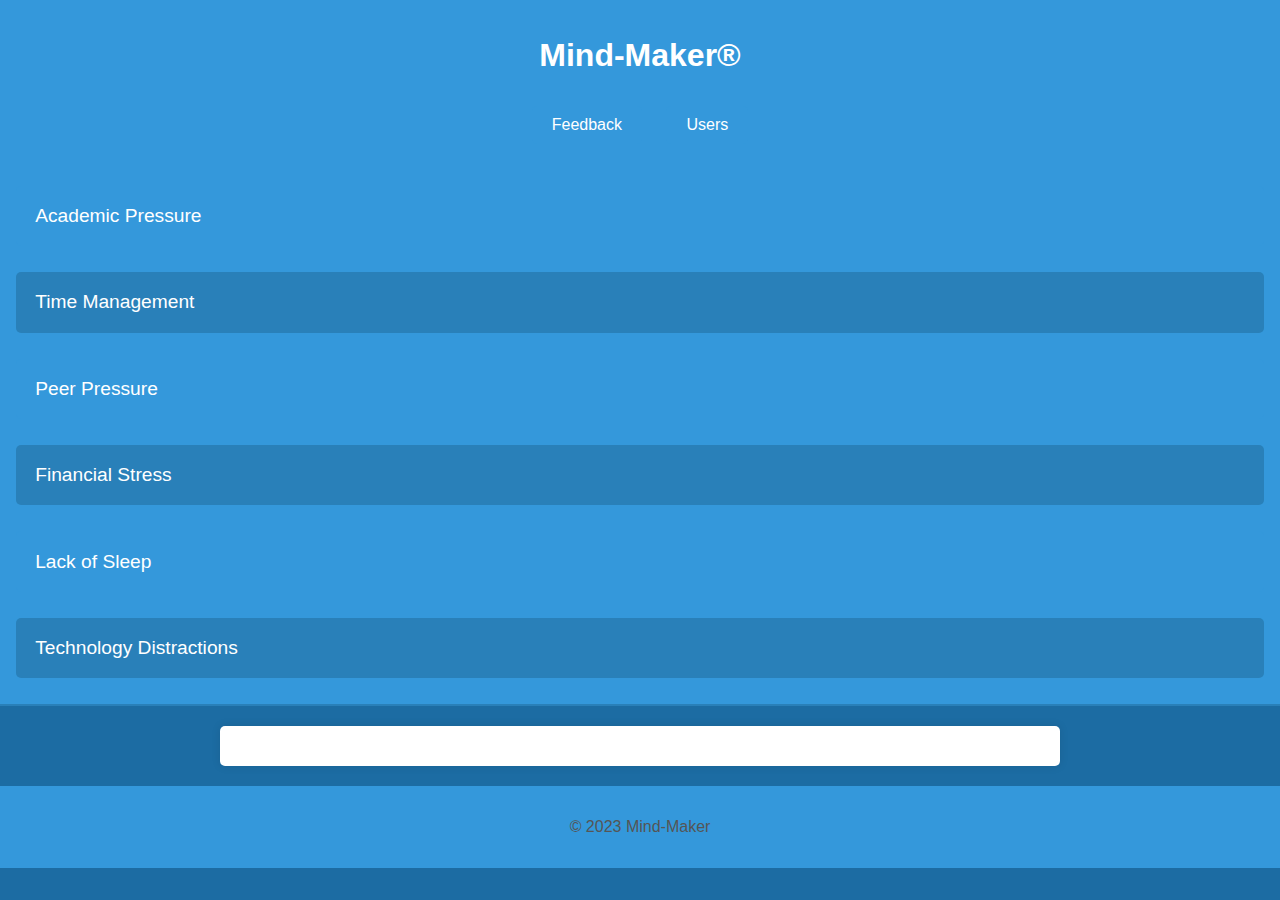
<file: index.html>
<!DOCTYPE html>
<html lang="en">

<head>
    <meta charset="UTF-8">
    <meta name="viewport" content="width=device-width, initial-scale=1.0">
    <title>Mind-Maker</title>
    <link rel="stylesheet" href="styles.css">
    <link rel="stylesheet" href="common.css">
    <link rel="stylesheet" href="index.css">
</head>

<body>
    <header>
        <h1>Mind-Maker®</h1>
        <a href="fb.html" class="feedback-btn">Feedback</a>
        <a href="users.html" class="users-btn">Users</a>
    </header>
    <nav>
        <div class="tabs">
            <button class="tab" onclick="openTab('ap')">Academic Pressure</button>
            <button class="tab" onclick="openTab('tm')">Time Management</button>
            <button class="tab" onclick="openTab('pp')">Peer Pressure</button>
    
            <button class="tab" onclick="openTab('fs')">Financial Stress</button>
           
            <button class="tab" onclick="openTab('ls')">Lack of Sleep</button>
            <button class="tab" onclick="openTab('td')">Technology Distractions</button>
            <!-- Add more buttons as needed -->
        </div>
    </nav>
    <main>
        <!-- Content will be loaded dynamically in a new page -->
    </main>
    <footer>
        <p>&copy; 2023 Mind-Maker</p>
    </footer>
    <script>
        function openTab(tabName) {
            window.location.href = tabName + '.html';
        }
    </script>
</body>

</html>
</file>
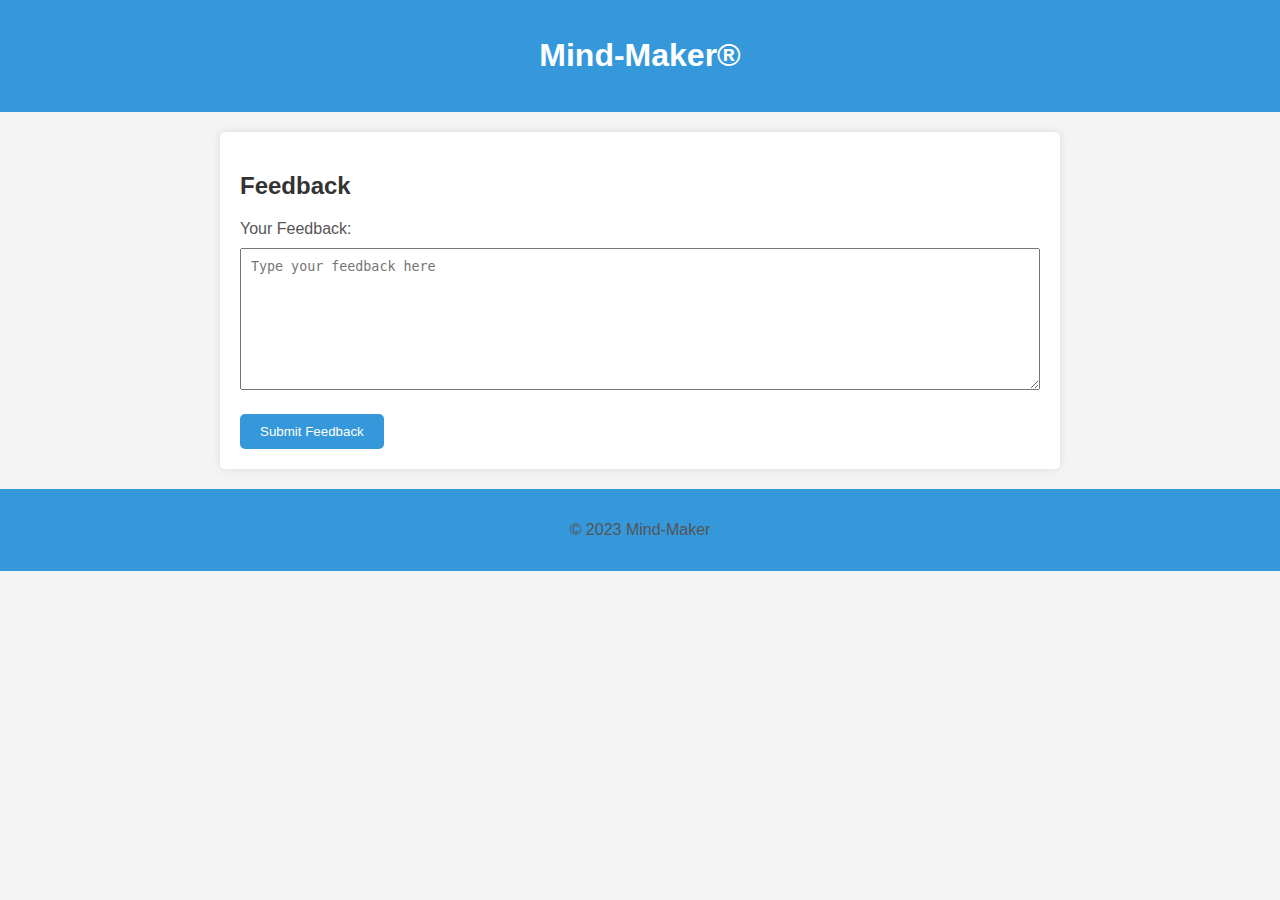
<file: fb.html>
<!-- fb.html -->
<!DOCTYPE html>
<html lang="en">

<head>
    <meta charset="UTF-8">
    <meta name="viewport" content="width=device-width, initial-scale=1.0">
    <title>Feedback - Mind-Maker</title>
    <link rel="stylesheet" href="styles.css">
    <link rel="stylesheet" href="common.css">
    <link rel="stylesheet" href="fb.css">
</head>

<body>
    <header>
        <h1>Mind-Maker®</h1>
    </header>
    <main>
        <h2>Feedback</h2>
        <form id="feedbackForm">
            <label for="feedbackText">Your Feedback:</label>
            <textarea id="feedbackText" name="feedbackText" rows="8" placeholder="Type your feedback here"></textarea>
            <button type="button" onclick="submitFeedback()">Submit Feedback</button>
        </form>
    </main>
    <footer>
        <p>&copy; 2023 Mind-Maker</p>
    </footer>

    <script>
        function submitFeedback() {
            var feedback = document.getElementById("feedbackText").value;
            // Here, you can implement the logic to send the feedback to the programmer
            alert("Feedback submitted:\n" + feedback);
        }
    </script>
</body>

</html>
</file>
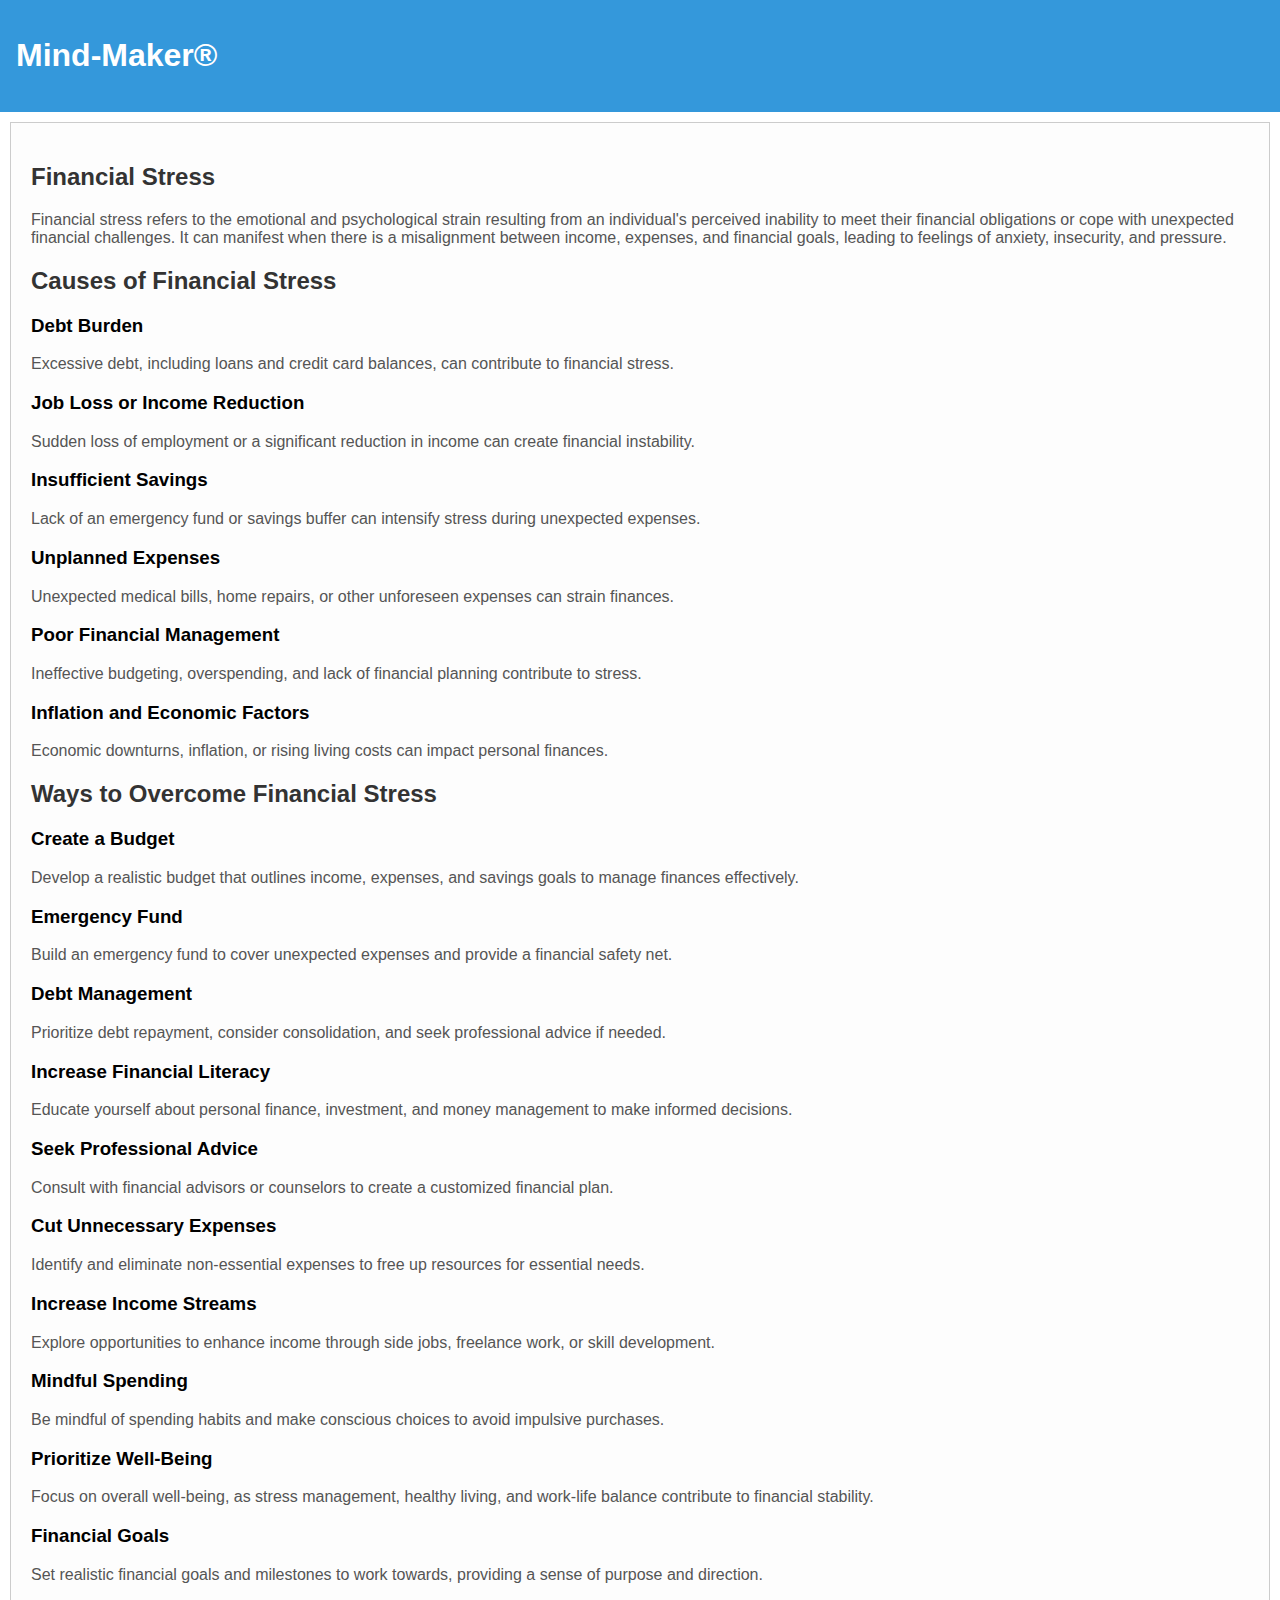
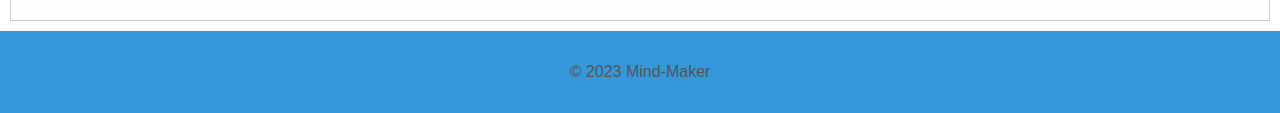
<file: fs.html>
<!-- academicPressure.html -->
<!DOCTYPE html>
<html lang="en">

<head>
    <meta charset="UTF-8">
    <meta name="viewport" content="width=device-width, initial-scale=1.0">
    <title>Mind-Maker - Academic Pressure</title>
    <link rel="stylesheet" href="fs.css">
    <link rel="stylesheet" href="common.css">
</head>

<body>
    <header>
        <h1>Mind-Maker®</h1>
        
    </header>
    <main>
        <div id="fs" class="tab-content">
            <h2>Financial Stress</h2>
          
            <p>
                Financial stress refers to the emotional and psychological strain resulting from an individual's perceived inability to meet their financial obligations or cope with unexpected financial challenges. It can manifest when there is a misalignment between income, expenses, and financial goals, leading to feelings of anxiety, insecurity, and pressure.
            </p>
        
            <section>
                <h2>Causes of Financial Stress</h2>
            </section>
            <section>
                <h3>Debt Burden</h3>
                <p>Excessive debt, including loans and credit card balances, can contribute to financial stress.</p>
            </section>
            <section>
                <h3>Job Loss or Income Reduction</h3>
                <p>Sudden loss of employment or a significant reduction in income can create financial instability.</p>
            </section>
            <section>
                <h3>Insufficient Savings</h3>
                <p>Lack of an emergency fund or savings buffer can intensify stress during unexpected expenses.</p>
            </section>
            <section>
                <h3>Unplanned Expenses</h3>
                <p>Unexpected medical bills, home repairs, or other unforeseen expenses can strain finances.</p>
            </section>
            <section>
                <h3>Poor Financial Management</h3>
                <p>Ineffective budgeting, overspending, and lack of financial planning contribute to stress.</p>
            </section>
            <section>
                <h3>Inflation and Economic Factors</h3>
                <p>Economic downturns, inflation, or rising living costs can impact personal finances.</p>
            </section>

            <section>
                <h2>Ways to Overcome Financial Stress</h2>
            </section>
            <section>
                <h3>Create a Budget</h3>
                <p>Develop a realistic budget that outlines income, expenses, and savings goals to manage finances effectively.</p>
            </section>
            <section>
                <h3>Emergency Fund</h3>
                <p>Build an emergency fund to cover unexpected expenses and provide a financial safety net.</p>
            </section>
            <section>
                <h3>Debt Management</h3>
                <p>Prioritize debt repayment, consider consolidation, and seek professional advice if needed.</p>
            </section>
            <section>
                <h3>Increase Financial Literacy</h3>
                <p>Educate yourself about personal finance, investment, and money management to make informed decisions.</p>
            </section>
            <section>
                <h3>Seek Professional Advice</h3>
                <p>Consult with financial advisors or counselors to create a customized financial plan.</p>
            </section>
            <section>
                <h3>Cut Unnecessary Expenses</h3>
                <p>Identify and eliminate non-essential expenses to free up resources for essential needs.</p>
            </section>
            <section>
                <h3>Increase Income Streams</h3>
                <p>Explore opportunities to enhance income through side jobs, freelance work, or skill development.</p>
            </section>
            <section>
                <h3>Mindful Spending</h3>
                <p>Be mindful of spending habits and make conscious choices to avoid impulsive purchases.</p>
            </section>
            <section>
                <h3>Prioritize Well-Being</h3>
                <p>Focus on overall well-being, as stress management, healthy living, and work-life balance contribute to financial stability.</p>
            </section>
            <section>
                <h3>Financial Goals</h3>
                <p>Set realistic financial goals and milestones to work towards, providing a sense of purpose and direction.</p>
            </section>
        </div>
        </div>
    </main>
    <footer>
        <p>&copy; 2023 Mind-Maker</p>
    </footer>
</body>

</html>
</file>
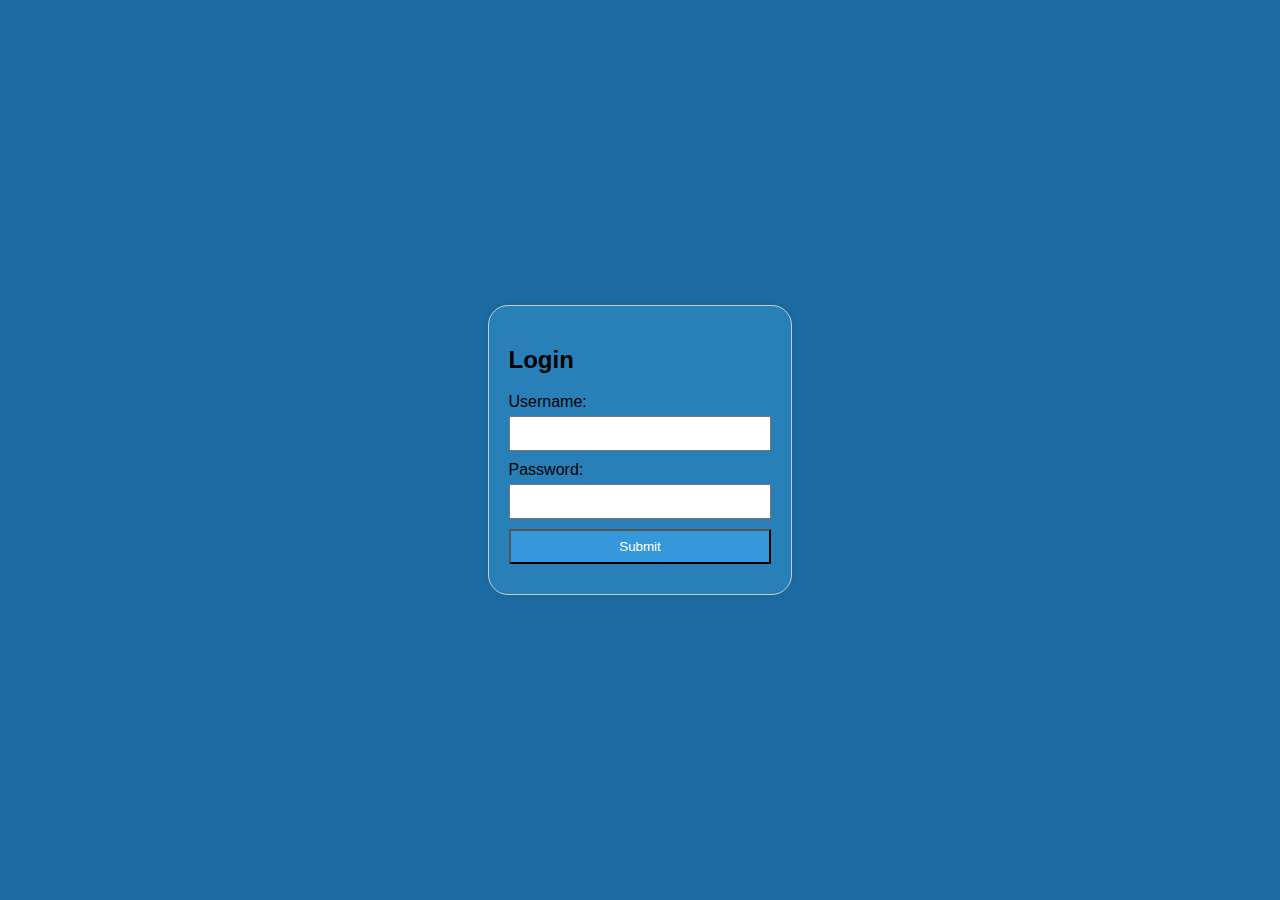
<file: login.html>
<!-- login.html -->
<!DOCTYPE html>
<html lang="en">

<head>
    <meta charset="UTF-8">
    <meta name="viewport" content="width=device-width, initial-scale=1.0">
    <title>Login</title>
    <link rel="stylesheet" href="login.css">
</head>

<body>
    <div class="login-container">
        <h2>Login</h2>
        <form onsubmit="return validateLogin()">
            <label for="username">Username:</label>
            <input type="text" id="username" name="username" required>

            <label for="password">Password:</label>
            <input type="password" id="password" name="password" required>

            <input type="submit" value="Submit">
        </form>
    </div>

    <script>
        function validateLogin() {
            // Simulate login validation
            const username = document.getElementById('username').value;
            const password = document.getElementById('password').value;

            // Replace this with your actual validation logic
            if (username === 'user' && password === 'password') {
                // Redirect to index.html on successful login
                window.location.href = 'index.html';
                return false; // Prevent form submission
            } else {
                // Show an error message or perform other actions for invalid login
                alert('Invalid username or password');
                return false; // Prevent form submission
            }
        }
    </script>
</body>

</html>
</file>
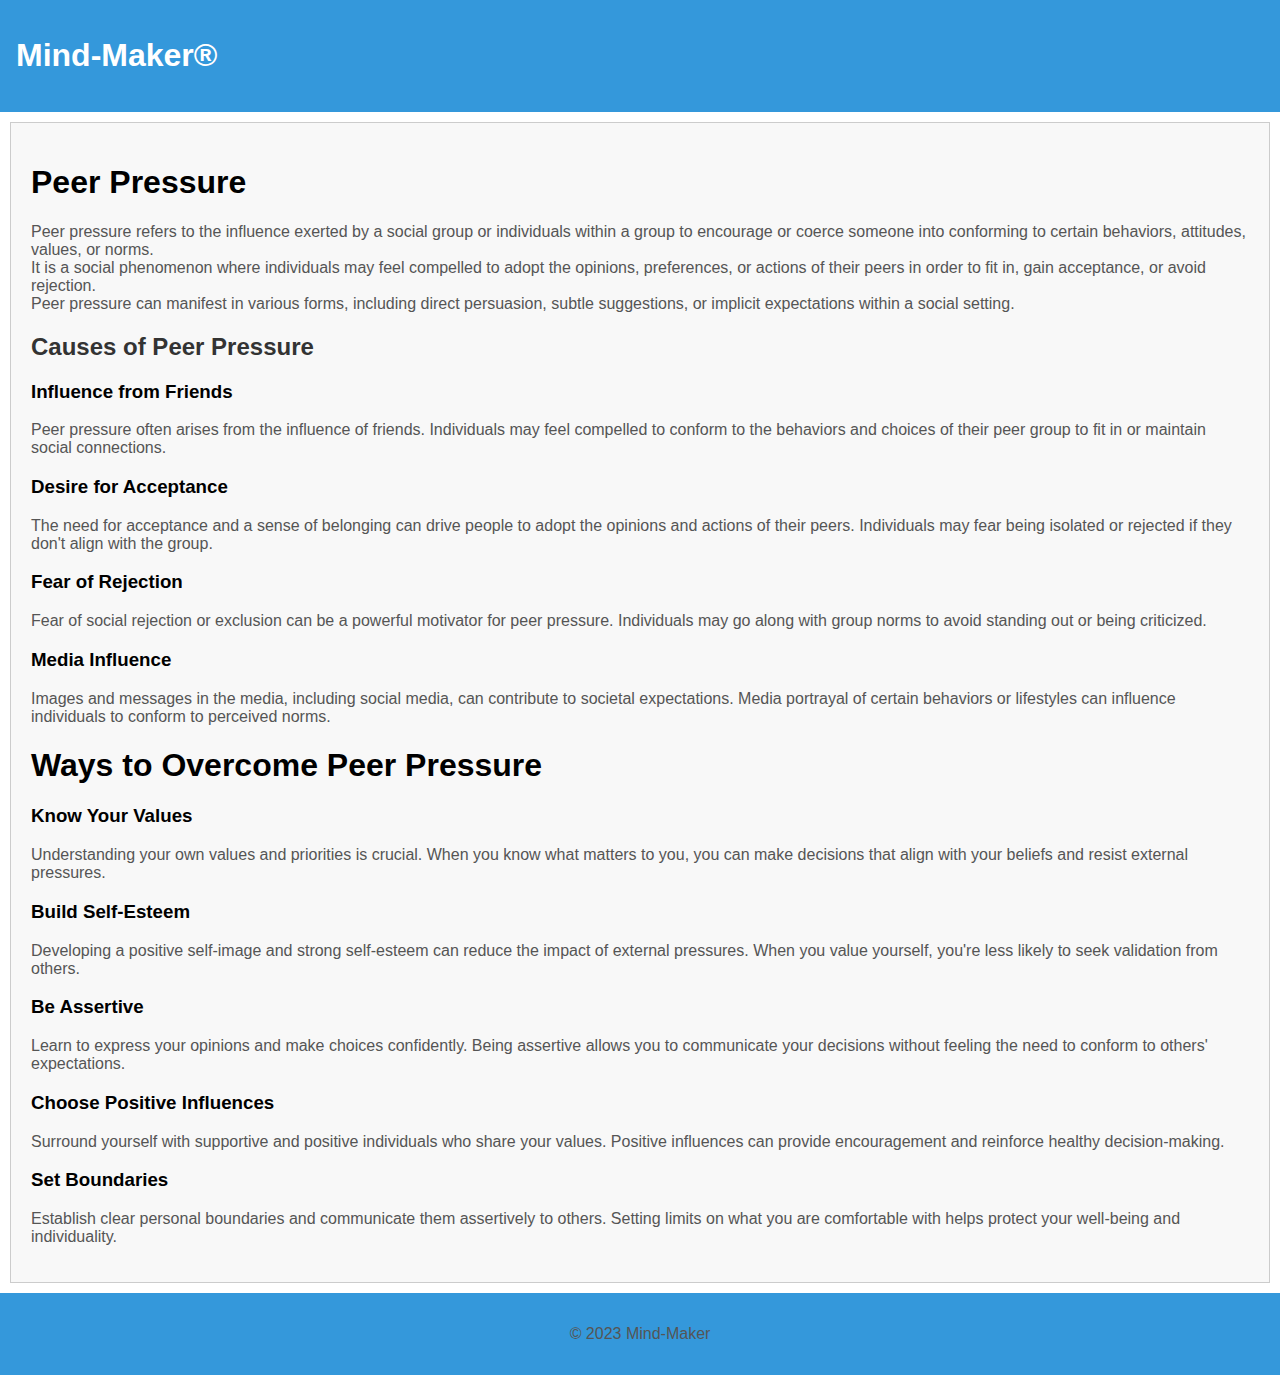
<file: pp.html>
<!-- peerPressure.html -->
<!DOCTYPE html>
<html lang="en">

<head>
    <meta charset="UTF-8">
    <meta name="viewport" content="width=device-width, initial-scale=1.0">
    <title>Mind-Maker - Peer Pressure</title>
    
    <link rel="stylesheet" href="common.css">
    <link rel="stylesheet" href="pp.css">
</head>

<body>
    <header>
        <h1>Mind-Maker®</h1>
    </header>
    <main>
        <div id="pp" class="tab-content">
            <h1>Peer Pressure</h1>
            <p>
                Peer pressure refers to the influence exerted by a social group or individuals within a group to encourage or coerce someone into conforming to certain behaviors, attitudes, values, or norms.<br> It is a social phenomenon where individuals may feel compelled to adopt the opinions, preferences, or actions of their peers in order to fit in, gain acceptance, or avoid rejection.<br> Peer pressure can manifest in various forms, including direct persuasion, subtle suggestions, or implicit expectations within a social setting.
            </p>
            <section>
                <h2>Causes of Peer Pressure</h1>
                </section>
            <section>
                <h3>Influence from Friends</h3>
                <p>Peer pressure often arises from the influence of friends. Individuals may feel compelled to conform to the behaviors and choices of their peer group to fit in or maintain social connections.</p>
            </section>
            <section>
                <h3>Desire for Acceptance</h3>
                <p>The need for acceptance and a sense of belonging can drive people to adopt the opinions and actions of their peers. Individuals may fear being isolated or rejected if they don't align with the group.</p>
            </section>
            <section>
                <h3>Fear of Rejection</h3>
                <p>Fear of social rejection or exclusion can be a powerful motivator for peer pressure. Individuals may go along with group norms to avoid standing out or being criticized.</p>
            </section>
            <section>
                <h3>Media Influence</h3>
                <p>Images and messages in the media, including social media, can contribute to societal expectations. Media portrayal of certain behaviors or lifestyles can influence individuals to conform to perceived norms.</p>
            </section>
        
            <section>
                <h1>Ways to Overcome Peer Pressure</h1>
            </section>
            <section>
                <h3>Know Your Values</h3>
                <p>Understanding your own values and priorities is crucial. When you know what matters to you, you can make decisions that align with your beliefs and resist external pressures.</p>
            </section>
            <section>
                <h3>Build Self-Esteem</h3>
                <p>Developing a positive self-image and strong self-esteem can reduce the impact of external pressures. When you value yourself, you're less likely to seek validation from others.</p>
            </section>
            <section>
                <h3>Be Assertive</h3>
                <p>Learn to express your opinions and make choices confidently. Being assertive allows you to communicate your decisions without feeling the need to conform to others' expectations.</p>
            </section>
            <section>
                <h3>Choose Positive Influences</h3>
                <p>Surround yourself with supportive and positive individuals who share your values. Positive influences can provide encouragement and reinforce healthy decision-making.</p>
            </section>
            <section>
                <h3>Set Boundaries</h3>
                <p>Establish clear personal boundaries and communicate them assertively to others. Setting limits on what you are comfortable with helps protect your well-being and individuality.</p>
            </section>
        </div>
    </main>
    <footer>
        <p>&copy; 2023 Mind-Maker</p>
    </footer>
</body>

</html>
</file>
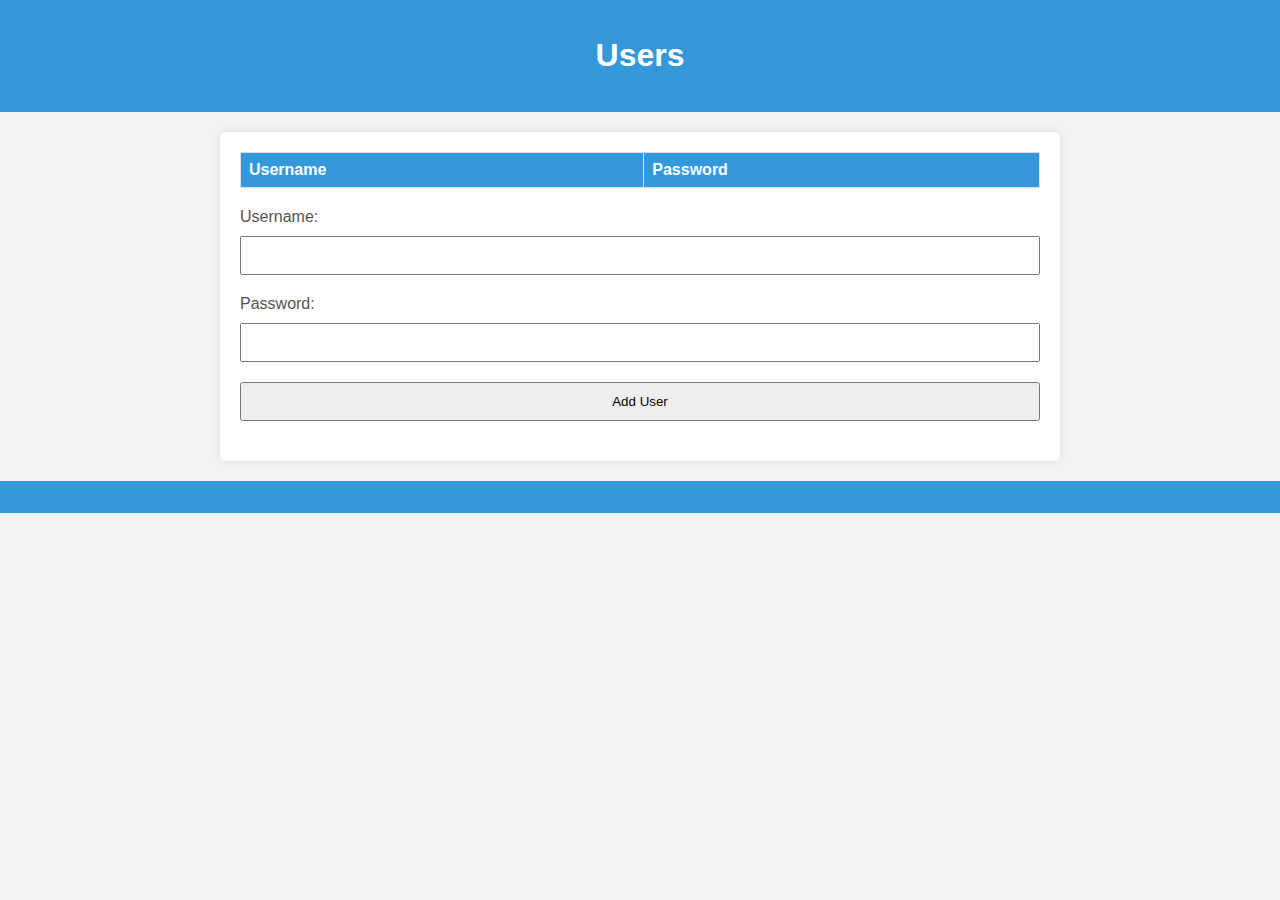
<file: users.html>
<!-- users.html -->
<!DOCTYPE html>
<html lang="en">

<head>
    <meta charset="UTF-8">
    <meta name="viewport" content="width=device-width, initial-scale=1.0">
    <title>Users</title>
    <link rel="stylesheet" href="users.css">
</head>

<body>
    <header>
        <h1>Users</h1>
    </header>

    <nav>
        <!-- Your existing navigation content goes here -->
    </nav>

    <main>
        <!-- Table to display users -->
        <table id="usersTable">
            <thead>
                <tr>
                    <th>Username</th>
                    <th>Password</th>
                </tr>
            </thead>
            <tbody id="usersTableBody">
                <!-- Existing or initial user data goes here -->
            </tbody>
        </table>

        <form onsubmit="addUser(); return false;">
            <label for="newUsername">Username:</label>
            <input type="text" id="newUsername" required>

            <label for="newPassword">Password:</label>
            <input type="password" id="newPassword" required>

            <input type="submit" value="Add User">
       
               
            </form>
            
        </form>
    </main>

    <footer>
    
    </footer>

    <script>
        function addUser() {
            // Get input values
            const newUsername = document.getElementById('newUsername').value;
            const newPassword = document.getElementById('newPassword').value;

            // Add user to the table
            const tableBody = document.getElementById('usersTableBody');
            const newRow = tableBody.insertRow();
            const cell1 = newRow.insertCell(0);
            const cell2 = newRow.insertCell(1);

            cell1.innerHTML = newUsername;
            cell2.innerHTML = '*****'; // Display asterisks instead of the actual password

            // Clear input fields
            document.getElementById('newUsername').value = '';
            document.getElementById('newPassword').value = '';
        }
        document.addEventListener('DOMContentLoaded', fetchData);

  function fetchData() {
    fetch('http://localhost:3000/api/data')
      .then(response => response.json())
      .then(data => {
        console.log('Data from server:', data);
        displayData(data);
      })
      .catch(error => console.error('Error fetching data:', error));
  }

  function displayData(data) {
    const dataContainer = document.getElementById('dataContainer');
    dataContainer.innerHTML = '';

    data.forEach(item => {
      const listItem = document.createElement('p');
      listItem.textContent = `${item.username}: ${item.password}`;
      dataContainer.appendChild(listItem);
    });
  }
  

        
    </script>
</body>

</html>
</file>
<file: styles.css>
body {
    font-family: 'Arial', sans-serif;
    margin: 0;
    padding: 0;
}

header, nav {
    background-color: #3498db;
    color: #fff;
    text-align: center;
    padding: 1em;
}

nav {
    border-bottom: 2px solid #2980b9;
}

.tabs {
    list-style-type: none;
    margin: 0;
    padding: 0;
    display: flex;
    flex-direction: column;
    gap: 1em;
    text-align: left;
}

.tab {
    padding: 1em;
    font-size: 1.2em;
    cursor: pointer;
    transition: background-color 0.3s ease;
}

.tab:nth-child(odd) {
    background-color: #3498db;
    color: #fff;
}

.tab:nth-child(even) {
    background-color: #2980b9;
    color: #fff;
}

.tab:hover {
    background-color: #1f618d;
}

main {
    padding: 2em;
}

.tab-content {
    display: none;
}

footer {
    background-color: #3498db;
    color: #fff;
    text-align: center;
    padding: 1em;
}
</file>
<file: common.css>
/* common.css */
header {
    background-color: #3498db;
    color: #fff;
    text-align: left;
    padding: 1em;
}

nav {
    background-color: #3498db;
    color: #fff;
    text-align: center;
    padding: 1em;
}

body {
    font-family: "Arial", sans-serif;
    margin: 0;
    padding: 0;
}

footer {
    background-color: #3498db;
    color: #fff;
    text-align: center;
    padding: 1em;
}
p {
    color: #555555;
}
h2 {
    color: #333333;
}
/* common.css */

/* Add these styles to customize the Feedback and Users buttons */
.feedback-btn,
.users-btn {
    display: inline-block;
    padding: 10px 20px;
    margin: 10px;
    text-decoration: none;
    color: #fff;
    background-color: #3498db;
    border-radius: 5px;
    transition: background-color 0.3s ease;
}

.feedback-btn:hover,
.users-btn:hover {
    background-color: #2980b9;
}
</file>
<file: index.css>
/* common.css */
body {
    font-family: "Arial", sans-serif;
    margin: 0;
    padding: 0;
}

header {
    background-color: #3498db;
    color: #fff;
    text-align: center;
    padding: 1em;
}

main {
    max-width: 800px;
    margin: 20px auto;
    padding: 20px;
    background-color: #fff;
    border-radius: 5px;
    box-shadow: 0 0 10px rgba(0, 0, 0, 0.1);
}

footer {
    background-color: #3498db;
    color: #fff;
    text-align: center;
    padding: 1em;
}

/* index.css */
body {
    font-family: "Arial", sans-serif;
    margin: 0;
    padding: 0;
    background-color: #1c6ca3;
}

header {
    background-color: #3498db;
    color: #fff;
    text-align: center;
    padding: 1em;
}

nav {
    background-color: #3498db;
    color: #fff;
    text-align: left;
    padding: 1em;
}

main {

    max-width: 800px;
    margin: 20px auto;
    padding: 20px;
    background-color: #fff;
    border-radius: 5px;
    box-shadow: 0 0 10px rgba(0, 0, 0, 0.1);
}

button {
    background-color: #3498db;
    color: #fff;
    padding: 10px 20px;
    border: none;
    border-radius: 5px;
    cursor: pointer;
    margin-bottom: 10px;
    text-align: left;
}

button:hover {
    background-color: #2980b9;
}

/* Alternately colored buttons */
button:nth-child(even) {
    background-color: #2ecc71;
}

button:nth-child(even):hover {
    background-color: #27ae60;
}

footer {
    background-color: #3498db;
    color: #fff;
    text-align: center;
    padding: 1em;
}
</file>
<file: fb.css>
/* fb.css */
body {
    font-family: "Arial", sans-serif;
    background-color: #f4f4f4;
    margin: 0;
}

header {
    background-color: #3498db;
    color: #fff;
    text-align: center;
    padding: 1em;
}

main {
    max-width: 800px;
    margin: 20px auto;
    padding: 20px;
    background-color: #fff;
    border-radius: 5px;
    box-shadow: 0 0 10px rgba(0, 0, 0, 0.1);
}

h2 {
    color: #333;
}

form {
    margin-top: 20px;
}

label {
    display: block;
    margin-bottom: 10px;
    color: #555;
}

textarea {
    width: 100%;
    padding: 10px;
    margin-bottom: 20px;
    box-sizing: border-box;
}

button {
    background-color: #3498db;
    color: #fff;
    padding: 10px 20px;
    border: none;
    border-radius: 5px;
    cursor: pointer;
}

button:hover {
    background-color: #2980b9;
}

footer {
    background-color: #3498db;
    color: #fff;
    text-align: center;
    padding: 1em;
}
</file>
<file: fs.css>
#fs {
    background-color: #FDFDFD;
    padding: 20px;
    border: 1px solid #CCCCCC;
    margin: 10px;
}
</file>
<file: login.css>
/* login.css */
body {
    font-family: "Arial", sans-serif;
    margin: 0;
    padding: 0;
    display: flex;
    align-items: center;
    justify-content: center;
    height: 100vh;
    background-color: #1c6ca3;
}

.login-container {
    background-color: #2980b9;
    padding: 20px;
    border: 1px solid #ccc;
    box-shadow: 0 0 10px rgba(0, 0, 0, 0.1);
    border-radius: 20px;
     
}

label {
    display: block;
    margin-bottom: 5px;
}

input {
    width: calc(100% );
    padding: 8px;
    margin-bottom: 10px;
    box-sizing: border-box;
}

input[type="submit"] {
    background-color: #3498db;
    color: #fff;
    cursor: pointer;
}

input[type="submit"]:hover {
    background-color: #3498db;
}
</file>
<file: pp.css>
/* peerPressure.css */
#pp {
    background-color: #F8F8F8;
    padding: 20px;
    border: 1px solid #CCCCCC;
    margin: 10px;
}
</file>
<file: users.css>
/* users.css */
body {
    font-family: "Arial", sans-serif;
    background-color: #f4f4f4;
    margin: 0;
}

header {
    background-color: #3498db;
    color: #fff;
    text-align: center;
    padding: 1em;
}

main {
    max-width: 800px;
    margin: 20px auto;
    padding: 20px;
    background-color: #fff;
    border-radius: 5px;
    box-shadow: 0 0 10px rgba(0, 0, 0, 0.1);
}

h2 {
    color: #333;
}

table {
    width: 100%;
    border-collapse: collapse;
    margin-bottom: 20px;
}

th, td {
    border: 1px solid #ddd;
    padding: 8px;
    text-align: left;
}

th {
    background-color: #3498db;
    color: #fff;
}

form {
    margin-top: 20px;
}

label {
    display: block;
    margin-bottom: 10px;
    color: #555;
}

input {
    width: 100%;
    padding: 10px;
    margin-bottom: 20px;
    box-sizing: border-box;
}

button {
    background-color: #3498db;
    color: #fff;
    padding: 10px 20px;
    border: none;
    border-radius: 5px;
    cursor: pointer;
}

button:hover {
    background-color: #2980b9;
}

footer {
    background-color: #3498db;
    color: #fff;
    text-align: center;
    padding: 1em;
}
</file>
